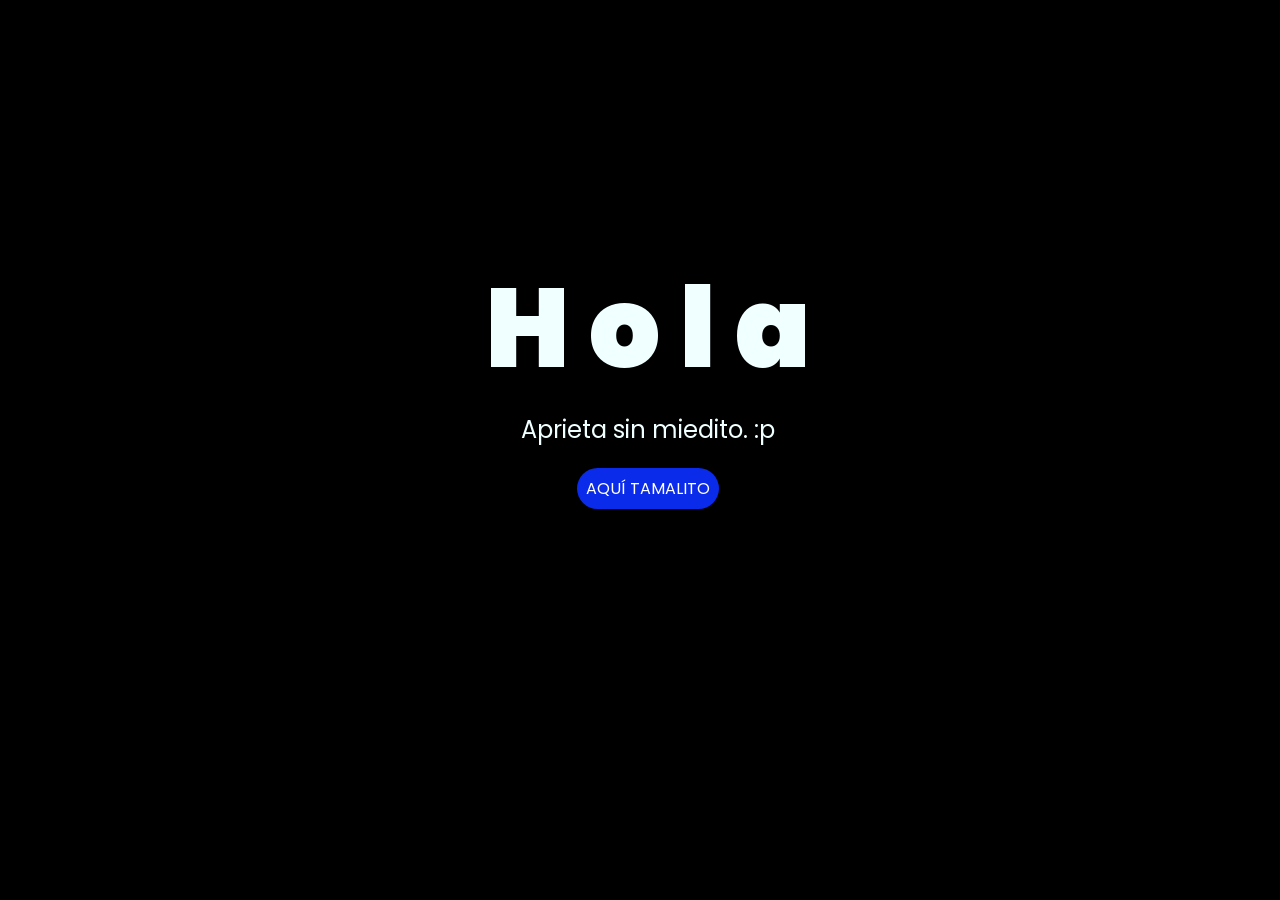
<file: index.html>
<!DOCTYPE html>
<html lang="es">

<head>
    <meta charset="UTF-8">
    <meta http-equiv="X-UA-Compatible" content="IE=edge">
    <meta name="viewport" content="width=device-width, initial-scale=1.0">
    <link rel="stylesheet" href="css/styles.css">
    <link rel="icon" href="img/flowers.png" type="image/x-icon">
    <title>Flowers</title>
</head>

<body>
    <div class="greetings">
        <span>H</span>
        <span>o</span>
        <span>l</span>
        <span>a</span>
    </div>
    <div class="description">
        <span>Aprieta sin miedito. :p</span>
    </div>
    <div class="button">
        <button class="botones">
            <a href="flower.html" style="color: #fff;">AQUÍ TAMALITO</a>
        </button>
    </div>

</body>

</html>
</file>
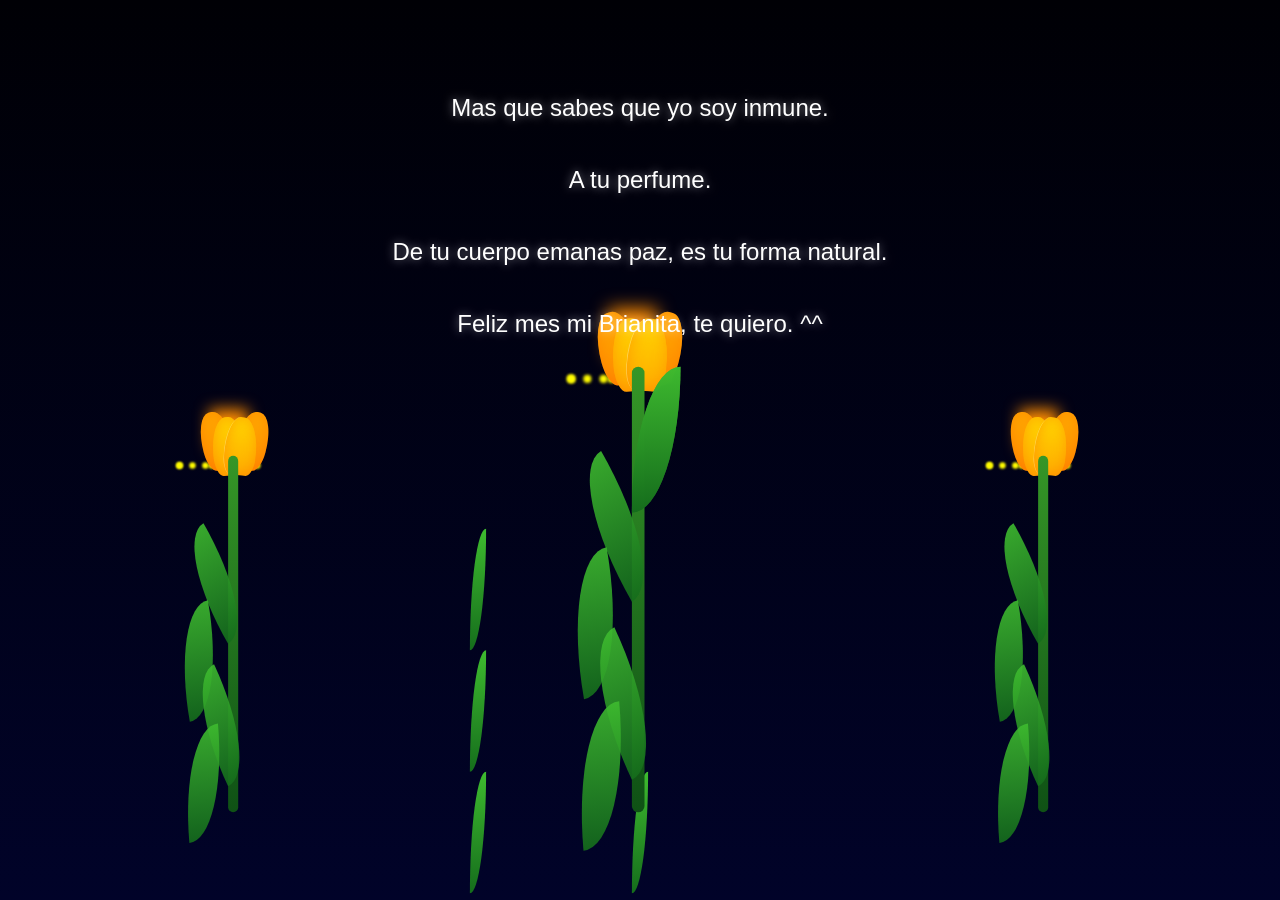
<file: flower.html>
<!DOCTYPE html>
<html lang="es">
  <head>
    <meta charset="UTF-8" />
    <meta http-equiv="X-UA-Compatible" content="IE=edge" />
    <meta name="viewport" content="width=device-width, initial-scale=1.0" />
    <link rel="icon" href="img/flowers.png" type="image/x-icon" />
    <title>Para mi Brianita</title>
    <style>
      *,
      *::after,
      *::before {
        padding: 0;
        margin: 0;
        box-sizing: border-box;
      }

      :root {
        --color-bg: linear-gradient(to top, #010329, #000005);
        --color-glass: linear-gradient(to left, #142544, #1a9092);
        --color-water: linear-gradient(to left, #142544, #1b6d6e);
        /* Colores para el tulipán (Amarillo/Naranja) */
        --tulip-color-1: #ffd700; 
        --tulip-color-2: #ffaa00; 
        --tulip-color-3: #ff8c00; 
        --color-stem: linear-gradient(to top, #0f5115, #359627);
        --color-leaf: linear-gradient(to top, #156d1c, #3ebb2f);
      }

      body {
        background-image: var(--color-bg);
        min-height: 100vh;
        display: flex;
        justify-content: center;
        align-items: flex-end;
        overflow: hidden;
        font-family: 'Arial', sans-serif;
      }

      .titulo {
        position: absolute;
        top: 10%;
        left: 50%;
        transform: translateX(-50%);
        color: #fff;
        text-align: center;
        font-size: 1.5rem;
        font-weight: 300;
        text-shadow: 0 0 10px rgba(255, 255, 255, 0.5);
        z-index: 100;
        width: 90%;
        line-height: 1.5;
      }

      .flowers {
        position: relative;
        transform: scale(0.9);
      }

      .flower {
        position: absolute;
        bottom: 10vmin;
        transform-origin: bottom center;
        z-index: 10;
        --fl-speed: 0.8s;
      }

      .flower--1 {
        animation: moving-flower-1 4s linear infinite;
      }

      .flower--2 {
        left: 50vmin;
        transform: scale(0.8);
        animation: moving-flower-2 4s linear infinite;
      }

      .flower--3 {
        left: -50vmin;
        transform: scale(0.8);
        animation: moving-flower-3 4s linear infinite;
      }

      /* === TALLO === */
      .flower__line {
        height: 55vmin;
        width: 1.5vmin;
        background-image: var(--color-stem);
        border-radius: 4vmin;
        position: relative;
      }

      /* === CABEZA DEL TULIPÁN === */
      .flower__leafs {
        position: absolute;
        top: -6vmin; 
        left: -2vmin; 
        width: 6vmin;
        height: 8vmin;
        transform-origin: bottom center;
        animation: blooming-tulip 2s ease-in-out forwards;
      }

      .flower__leafs::after {
        content: '';
        position: absolute;
        left: 0;
        top: 0;
        transform: translate(-15%, -20%);
        width: 6vmin;
        height: 6vmin;
        background-color: var(--tulip-color-3);
        filter: blur(10px);
        z-index: -1;
      }

      /* === PÉTALOS DEL TULIPÁN === */
      .flower__leaf {
        position: absolute;
        bottom: 0;
        left: 50%;
        width: 5vmin;
        height: 9vmin;
        background: linear-gradient(to bottom, var(--tulip-color-1), var(--tulip-color-2));
        border-radius: 50% 50% 30% 30% / 70% 70% 40% 40%;
        transform-origin: bottom center;
        box-shadow: inset 0 0 2vmin rgba(255, 100, 0, 0.4);
      }

      .flower__leaf--1 {
        transform: translateX(-80%) rotate(-15deg);
        background: linear-gradient(to bottom, var(--tulip-color-2), var(--tulip-color-3));
        z-index: 1;
      }

      .flower__leaf--2 {
        transform: translateX(-20%) rotate(15deg);
        background: linear-gradient(to bottom, var(--tulip-color-2), var(--tulip-color-3));
        z-index: 1;
      }

      .flower__leaf--3 {
        transform: translateX(-60%) translateY(1vmin) rotate(-5deg);
        z-index: 2;
      }

      .flower__leaf--4 {
        transform: translateX(-40%) translateY(1vmin) rotate(5deg);
        z-index: 3; 
        border-left: 1px solid rgba(255, 255, 255, 0.3);
      }

      .flower__white-circle {
        display: none; 
      }

      /* === HOJAS DEL TALLO === */
      .flower__line__leaf {
        position: absolute;
        width: 6vmin;
        height: 18vmin;
        background-image: var(--color-leaf);
        border-radius: 100% 0% 100% 0% / 100% 0% 100% 0%;
        transform-origin: bottom left;
        opacity: 0.9;
      }

      .flower__line__leaf--1 { top: 20%; left: 0; transform: rotate(-30deg); }
      .flower__line__leaf--2 { top: 40%; left: 0; transform: rotate(-10deg) scale(-1, 1); border-radius: 0% 100% 0% 100% / 0% 100% 0% 100%; }
      .flower__line__leaf--3 { top: 60%; left: 0; transform: rotate(-25deg); }
      .flower__line__leaf--4 { top: 75%; left: 0; transform: rotate(-5deg) scale(-1, 1); border-radius: 0% 100% 0% 100% / 0% 100% 0% 100%; }

      /* === LUCES FLOTANTES === */
      .flower__light {
        position: absolute;
        bottom: 0vmin;
        width: 1vmin;
        height: 1vmin;
        background-color: rgb(255, 251, 0);
        border-radius: 50%;
        filter: blur(0.2vmin);
        animation: light-ans 4s linear infinite backwards;
      }

      .flower__light--1 { left: -2vmin; animation-delay: 1s; }
      .flower__light--2 { left: 3vmin; animation-delay: 0.5s; }
      .flower__light--3 { left: -6vmin; animation-delay: 0.3s; }
      .flower__light--4 { left: 6vmin; animation-delay: 0.9s; }
      .flower__light--5 { left: -1vmin; animation-delay: 1.5s; }
      .flower__light--6 { left: -4vmin; animation-delay: 3s; }
      .flower__light--7 { left: 3vmin; animation-delay: 2s; }
      .flower__light--8 { left: -6vmin; animation-delay: 3.5s; }

      /* === PASTO === */
      .growing-grass { animation: grow-grass-ans 2s forwards; }
      .leaf {
        width: 2vmin;
        height: 15vmin;
        background-image: var(--color-leaf);
        border-radius: 100% 0% 100% 0%;
        transform-origin: bottom;
      }
      .long-g {
        position: absolute;
        bottom: 0;
        left: -20vmin;
        transform-origin: bottom left;
      }

      /* === ANIMACIONES === */
      @keyframes blooming-tulip { 0% { transform: scale(0); } 100% { transform: scale(1); } }
      @keyframes light-ans {
        0% { opacity: 0; transform: translateY(0vmin); }
        25% { opacity: 1; transform: translateY(-5vmin) translateX(-2vmin); }
        50% { opacity: 1; transform: translateY(-15vmin) translateX(2vmin); filter: blur(0.2vmin); }
        75% { transform: translateY(-20vmin) translateX(-2vmin); filter: blur(0.2vmin); }
        100% { transform: translateY(-30vmin); opacity: 0; filter: blur(1vmin); }
      }
      @keyframes moving-flower-1 { 0%, 100% { transform: rotate(2deg); } 50% { transform: rotate(-2deg); } }
      @keyframes moving-flower-2 { 0%, 100% { transform: scale(0.8) rotate(4deg); } 50% { transform: scale(0.8) rotate(-4deg); } }
      @keyframes moving-flower-3 { 0%, 100% { transform: scale(0.8) rotate(-4deg); } 50% { transform: scale(0.8) rotate(4deg); } }
      @keyframes grow-grass-ans { 0% { transform: scaleY(0); } 100% { transform: scaleY(1); } }

      /* ======================================================== */
      /* ======== DISEÑO RESPONSIVO (TELÉFONOS MÓVILES) ========= */
      /* ======================================================== */
      @media (max-width: 768px) {
        .titulo {
          font-size: 1.1rem; /* Texto más pequeño */
          top: 5%; /* Un poco más arriba */
        }
        .flowers {
          transform: scale(0.6); /* Hacemos todas las flores más pequeñas */
          bottom: 5vmin;
        }
        .flower--2 {
          left: 30vmin; /* Acercamos la flor derecha al centro */
        }
        .flower--3 {
          left: -30vmin; /* Acercamos la flor izquierda al centro */
        }
      }

      /* Pantallas de teléfonos aún más delgados */
      @media (max-width: 480px) {
        .titulo {
          font-size: 1rem;
        }
        .flowers {
          transform: scale(0.5); /* Aún más pequeñas */
        }
        .flower--2 {
          left: 25vmin; /* Más juntas */
        }
        .flower--3 {
          left: -25vmin; /* Más juntas */
        }
        .long-g {
          left: -15vmin; /* Ajustamos la posición del pasto lateral */
        }
      }
    </style>
  </head>
  <body class="container">
    <audio src="sound/tulipanes.mp3" autoplay loop></audio>
    
    <div id="lyrics"></div>
    
    <h1 class="titulo">
      Mas que sabes que yo soy inmune. <br> <br>
      A tu perfume.<br> <br>
      De tu cuerpo emanas paz, es tu forma natural. <br> <br>
      Feliz mes mi Brianita, te quiero. ^^
    </h1> 

    <div class="night"></div>
    
    <div class="flowers">
      <!-- TULIPAN 1 -->
      <div class="flower flower--1">
        <div class="flower__leafs flower__leafs--1">
          <div class="flower__leaf flower__leaf--1"></div>
          <div class="flower__leaf flower__leaf--2"></div>
          <div class="flower__leaf flower__leaf--3"></div>
          <div class="flower__leaf flower__leaf--4"></div>
          <div class="flower__white-circle"></div>

          <div class="flower__light flower__light--1"></div>
          <div class="flower__light flower__light--2"></div>
          <div class="flower__light flower__light--3"></div>
          <div class="flower__light flower__light--4"></div>
          <div class="flower__light flower__light--5"></div>
          <div class="flower__light flower__light--6"></div>
          <div class="flower__light flower__light--7"></div>
          <div class="flower__light flower__light--8"></div>
        </div>
        <div class="flower__line">
          <div class="flower__line__leaf flower__line__leaf--1"></div>
          <div class="flower__line__leaf flower__line__leaf--2"></div>
          <div class="flower__line__leaf flower__line__leaf--3"></div>
          <div class="flower__line__leaf flower__line__leaf--4"></div>
          <div class="flower__line__leaf flower__line__leaf--5"></div>
          <div class="flower__line__leaf flower__line__leaf--6"></div>
        </div>
      </div>

      <!-- TULIPAN 2 -->
      <div class="flower flower--2">
        <div class="flower__leafs flower__leafs--2">
          <div class="flower__leaf flower__leaf--1"></div>
          <div class="flower__leaf flower__leaf--2"></div>
          <div class="flower__leaf flower__leaf--3"></div>
          <div class="flower__leaf flower__leaf--4"></div>
          <div class="flower__white-circle"></div>

          <div class="flower__light flower__light--1"></div>
          <div class="flower__light flower__light--2"></div>
          <div class="flower__light flower__light--3"></div>
          <div class="flower__light flower__light--4"></div>
          <div class="flower__light flower__light--5"></div>
          <div class="flower__light flower__light--6"></div>
          <div class="flower__light flower__light--7"></div>
          <div class="flower__light flower__light--8"></div>
        </div>
        <div class="flower__line">
          <div class="flower__line__leaf flower__line__leaf--1"></div>
          <div class="flower__line__leaf flower__line__leaf--2"></div>
          <div class="flower__line__leaf flower__line__leaf--3"></div>
          <div class="flower__line__leaf flower__line__leaf--4"></div>
        </div>
      </div>

      <!-- TULIPAN 3 -->
      <div class="flower flower--3">
        <div class="flower__leafs flower__leafs--3">
          <div class="flower__leaf flower__leaf--1"></div>
          <div class="flower__leaf flower__leaf--2"></div>
          <div class="flower__leaf flower__leaf--3"></div>
          <div class="flower__leaf flower__leaf--4"></div>
          <div class="flower__white-circle"></div>

          <div class="flower__light flower__light--1"></div>
          <div class="flower__light flower__light--2"></div>
          <div class="flower__light flower__light--3"></div>
          <div class="flower__light flower__light--4"></div>
          <div class="flower__light flower__light--5"></div>
          <div class="flower__light flower__light--6"></div>
          <div class="flower__light flower__light--7"></div>
          <div class="flower__light flower__light--8"></div>
        </div>
        <div class="flower__line">
          <div class="flower__line__leaf flower__line__leaf--1"></div>
          <div class="flower__line__leaf flower__line__leaf--2"></div>
          <div class="flower__line__leaf flower__line__leaf--3"></div>
          <div class="flower__line__leaf flower__line__leaf--4"></div>
        </div>
      </div>

      <!-- PASTO -->
      <div class="grow-ans" style="--d: 1.2s">
        <div class="flower__g-long">
          <div class="flower__g-long__top"></div>
          <div class="flower__g-long__bottom"></div>
        </div>
      </div>

      <div class="growing-grass">
        <div class="flower__grass flower__grass--1">
          <div class="flower__grass--top"></div>
          <div class="flower__grass--bottom"></div>
          <div class="flower__grass__leaf flower__grass__leaf--1"></div>
          <div class="flower__grass__leaf flower__grass__leaf--2"></div>
          <div class="flower__grass__leaf flower__grass__leaf--3"></div>
          <div class="flower__grass__leaf flower__grass__leaf--4"></div>
          <div class="flower__grass__leaf flower__grass__leaf--5"></div>
          <div class="flower__grass__leaf flower__grass__leaf--6"></div>
          <div class="flower__grass__leaf flower__grass__leaf--7"></div>
          <div class="flower__grass__leaf flower__grass__leaf--8"></div>
          <div class="flower__grass__overlay"></div>
        </div>
      </div>

      <div class="grow-ans" style="--d: 2.4s">
        <div class="flower__g-right flower__g-right--1"><div class="leaf"></div></div>
      </div>
      
      <div class="long-g long-g--0">
        <div class="grow-ans" style="--d: 3s"><div class="leaf leaf--0"></div></div>
        <div class="grow-ans" style="--d: 2.2s"><div class="leaf leaf--1"></div></div>
        <div class="grow-ans" style="--d: 3.4s"><div class="leaf leaf--2"></div></div>
      </div>
    </div>

    <!-- JS Integrado para reproducir audio al tocar la pantalla (Necesario en celulares) -->
    <script>
      window.onload = () => {
        // En los teléfonos móviles, el audio no suele reproducirse automáticamente 
        // hasta que el usuario toca la pantalla. Este código lo asegura.
        document.body.addEventListener("click", () => {
            let audio = document.querySelector('audio');
            if(audio && audio.paused) {
                audio.play();
            }
        });
      };
    </script>
    
    <!-- Si tienes scripts extra de animaciones para las letras, los puedes poner aquí -->
    <!-- <script src="anim.js"></script> -->
    <!-- <script src="main.js"></script> -->
  </body>
</html>
</file>
<file: css/styles.css>
@import url('https://fonts.googleapis.com/css2?family=Poppins:ital,wght@0,500;1,900&display=swap');
*{
    font-family: 'Poppins',cursive;
}
body{
    color: azure;
    width: 100%;
    height: 82vh;
    display: flex;
    flex-direction: column;
    align-items: center;
    justify-content: center;
    background-color: black;
    /* padding-top: -30; */
}

.botones{
    padding: 9px;
    border-radius: 80px;
    background-color: transparent;
    border: none;
}

.botones a{
    background-color: #0a2be9;
    padding: 9px;
    border-radius: 80px;
    -webkit-border-radius: 80px;
    -moz-border-radius: 80px;
    -ms-border-radius: 80px;
    -o-border-radius: 80px;

}

.botones a:focus{
    background-color: rgb(192, 52, 134);
}

.greetings{
    font-size: 7rem;
    font-weight: 900;
}
.greetings > span{
    animation: glow 2.5s ease-in-out infinite;
}
@keyframes glow{
    0%, 100%{
        color: #fff;
        text-shadow: 0 0 12px rgb(192, 52, 134), 0 0 50px rgb(192, 52, 134), 0 0 100px rgb(192, 52, 134);
    }
    10%, 90%{
        color: #111;
        text-shadow: none;
    }
}
.greetings > span:nth-child(2){
    animation-delay: .2s ;
}
.greetings > span:nth-child(3){
    animation-delay: .4s ;
}
.greetings > span:nth-child(4){
    animation-delay: .6s;
}
.greetings > span:nth-child(5){
    animation-delay: .8s;
}
.greetings > span:nth-child(6){
    animation-delay: 1s;
}

.description{
    font-size: 1.5rem;
    margin-bottom: 20px;
}

.button a{
    text-decoration: none;
    font-size: 1rem;
    color: #111;
}

@media screen and (max-width:574px){
    .greetings{
        display: block;
        font-size: 4rem;
        font-weight: 800;
        text-align: center;
    }
    .description{
        font-size: 2rem;
    }
    
    .button a{
        font-size: 1rem;
    }
}
</file>
